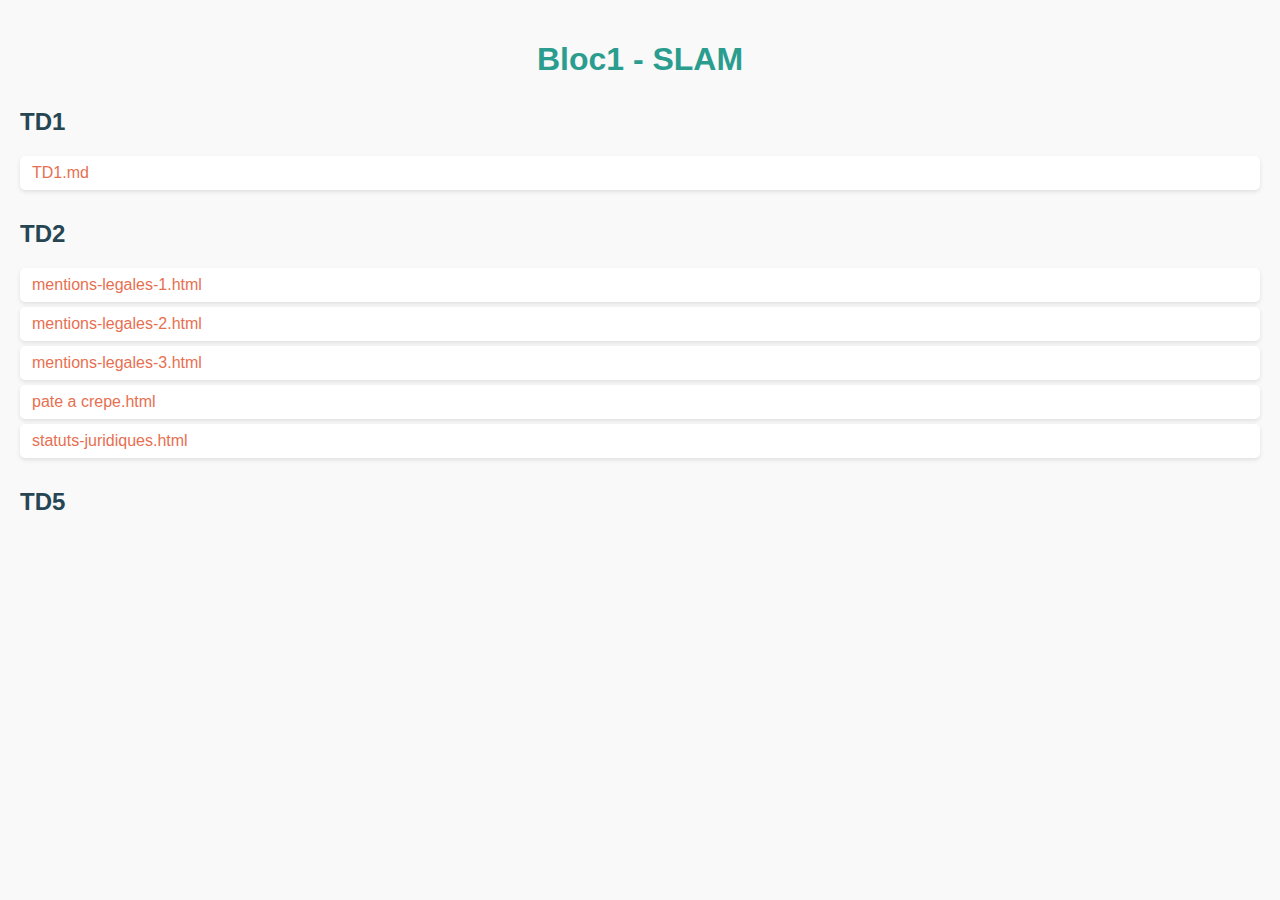
<file: docs/index.html>
<!DOCTYPE html>
<html lang="fr">
<head>
    <meta charset="UTF-8">
    <meta name="viewport" content="width=device-width, initial-scale=1.0">
    <link rel="stylesheet" type="text/css" href="assets/css/main.css">
    <title>Page Accueil - Bloc1 SLAM</title>
</head>
<body>

<h1>Bloc1 - SLAM</h1>

<h2>TD1</h2>
<a href="../TD1.md/">TD1.md</a>

<h2>TD2</h2>
<a href="pages/td2/mentions-legales-1.html">mentions-legales-1.html</a>
<a href="pages/td2/mentions-legales-2.html">mentions-legales-2.html</a>
<a href="pages/td2/mentions-legales-3.html">mentions-legales-3.html</a>
<a href="pages/td2/pate a crepe.html">pate a crepe.html</a>
<a href="pages/td2/statuts-juridiques.html">statuts-juridiques.html</a>

<h2>TD5</h2>


</body>
</html>
</file>
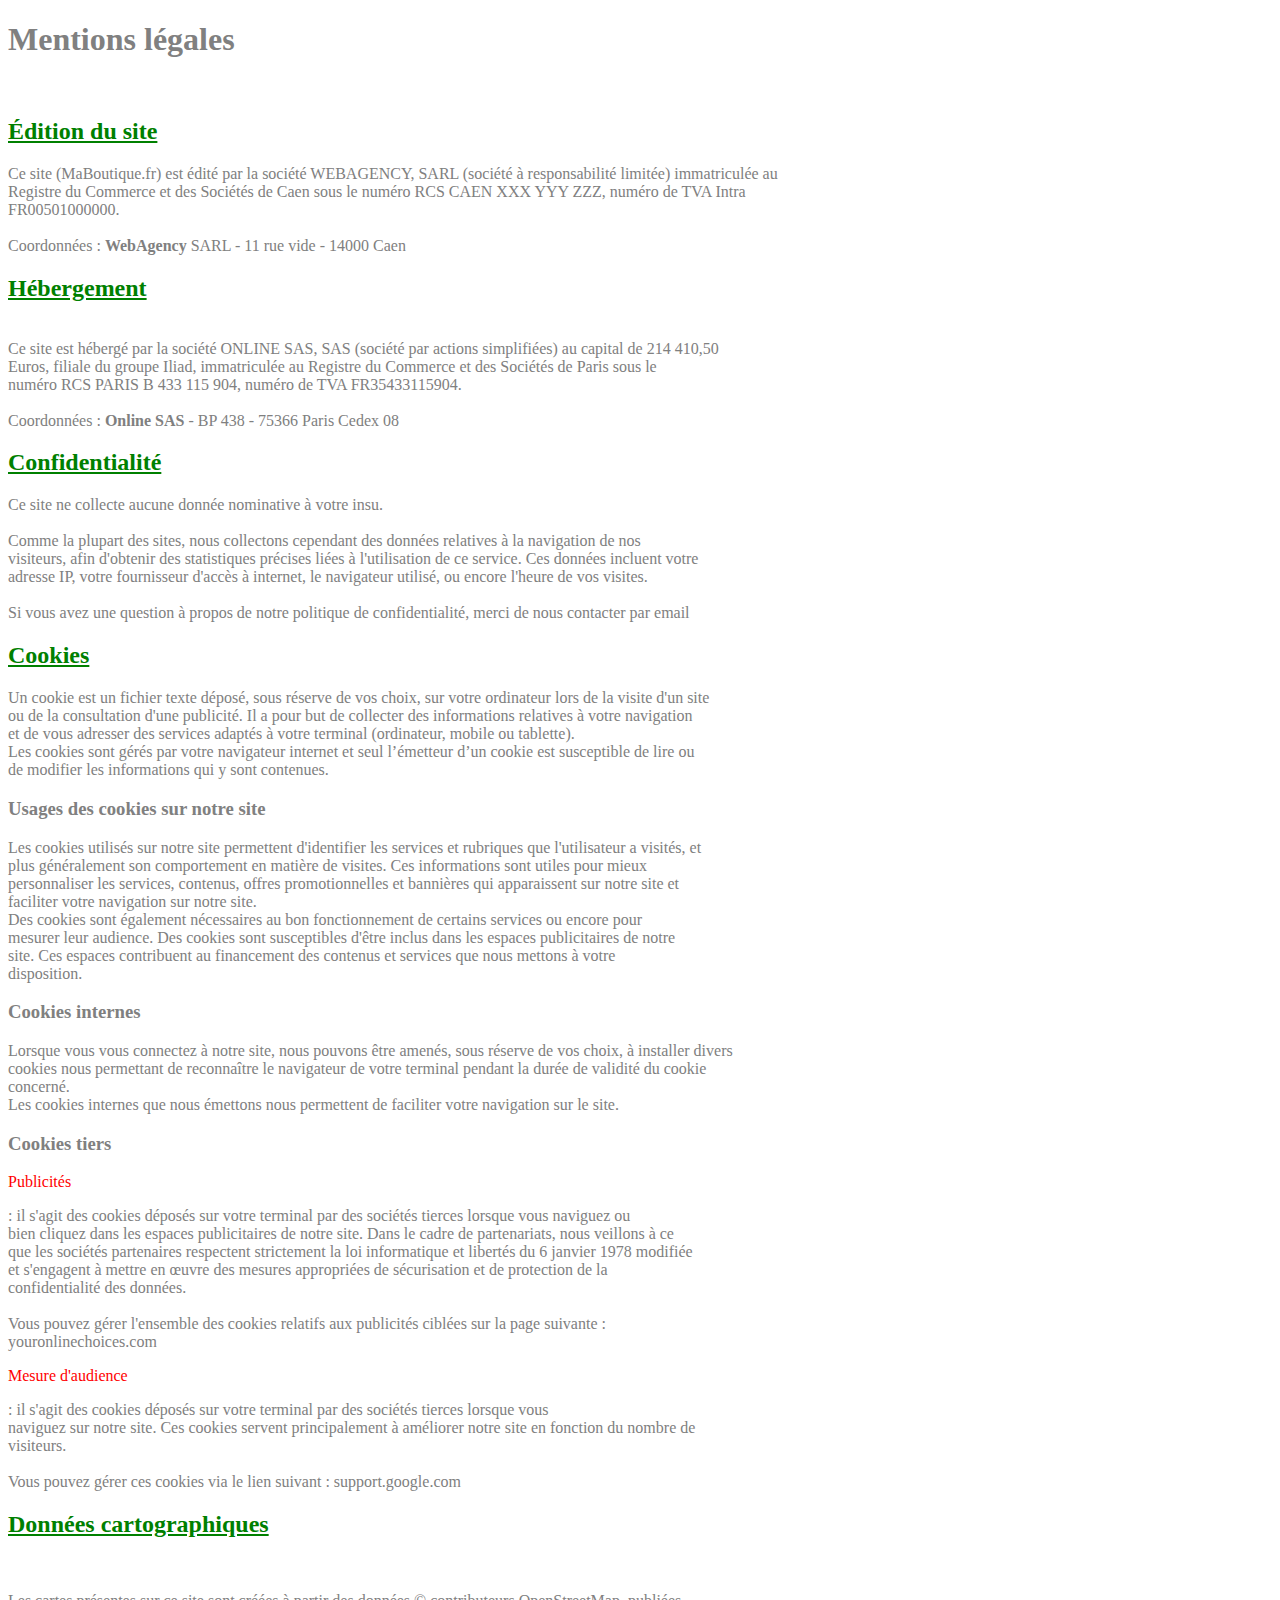
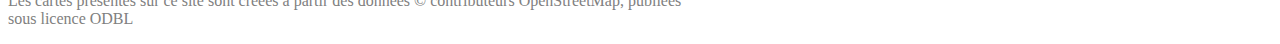
<file: TD2.html>
<!DOCTYPE html>
<html lang="fr">
<head>
	<meta charset="utf-8">
	<link href="test.css"/>
	<title> Mentions légales</title>
<style>
h2 {
	color: green;
	}

p  {
	font-family: calibri;
	color: gray;
	}
	
	h1  {
	font-family: calibri;
	color: gray;
	}
	
	h3  {
	font-family: calibri;
	color: gray;
	}
	
.oui {
	font-family: calibri;
	color: red;
	}
  
</style>
</head>
<body>

<h1>Mentions légales</h1>

<br>

<h2 class="h2"><u>Édition du site</u></h2>
<p>Ce site (MaBoutique.fr) est édité par la société WEBAGENCY, SARL (société à responsabilité limitée) immatriculée au<br>

Registre du Commerce et des Sociétés de Caen sous le numéro RCS CAEN XXX YYY ZZZ, numéro de TVA Intra<br>

FR00501000000.<br>

<br>

Coordonnées : <strong>WebAgency</strong> SARL - 11 rue vide - 14000 Caen<br></p>

<h2><u>Hébergement</u></h2>

<p><br>Ce site est hébergé par la société ONLINE SAS, SAS (société par actions simplifiées) au capital de 214 410,50<br>

Euros, filiale du groupe Iliad, immatriculée au Registre du Commerce et des Sociétés de Paris sous le<br>

numéro RCS PARIS B 433 115 904, numéro de TVA FR35433115904.<br>

<br>

Coordonnées : <strong>Online SAS</strong> - BP 438 - 75366 Paris Cedex 08<br></p>

<h2><u>Confidentialité</u></h2>

<p>Ce site ne collecte aucune donnée nominative à votre insu.<br>

<br>

Comme la plupart des sites, nous collectons cependant des données relatives à la navigation de nos<br>

visiteurs, afin d'obtenir des statistiques précises liées à l'utilisation de ce service. Ces données incluent votre<br>

adresse IP, votre fournisseur d'accès à internet, le navigateur utilisé, ou encore l'heure de vos visites.<br>

<br>

Si vous avez une question à propos de notre politique de confidentialité, merci de nous contacter par email<br></p>

<h2><u>Cookies</u></h2>

<p>Un cookie est un fichier texte déposé, sous réserve de vos choix, sur votre ordinateur lors de la visite d'un site<br>

ou de la consultation d'une publicité. Il a pour but de collecter des informations relatives à votre navigation<br>

et de vous adresser des services adaptés à votre terminal (ordinateur, mobile ou tablette).<br>

Les cookies sont gérés par votre navigateur internet et seul l’émetteur d’un cookie est susceptible de lire ou<br>

de modifier les informations qui y sont contenues.<br></p>

<h3><strong>Usages des cookies sur notre site</strong></h3>

<p>Les cookies utilisés sur notre site permettent d'identifier les services et rubriques que l'utilisateur a visités, et<br>

plus généralement son comportement en matière de visites. Ces informations sont utiles pour mieux<br>

personnaliser les services, contenus, offres promotionnelles et bannières qui apparaissent sur notre site et<br>

faciliter votre navigation sur notre site.<br>

Des cookies sont également nécessaires au bon fonctionnement de certains services ou encore pour<br>

mesurer leur audience. Des cookies sont susceptibles d'être inclus dans les espaces publicitaires de notre<br>

site. Ces espaces contribuent au financement des contenus et services que nous mettons à votre<br>

disposition.<br></p>

<h3><strong>Cookies internes</strong></h3>

<p>Lorsque vous vous connectez à notre site, nous pouvons être amenés, sous réserve de vos choix, à installer divers<br>

cookies nous permettant de reconnaître le navigateur de votre terminal pendant la durée de validité du cookie<br>

concerné.<br>

Les cookies internes que nous émettons nous permettent de faciliter votre navigation sur le site.<br></p>

<h3><strong>Cookies tiers</strong></h3>

<p><p class="oui"> Publicités</p><p> : il s'agit des cookies déposés sur votre terminal par des sociétés tierces lorsque vous naviguez ou<br>

bien cliquez dans les espaces publicitaires de notre site. Dans le cadre de partenariats, nous veillons à ce<br>

que les sociétés partenaires respectent strictement la loi informatique et libertés du 6 janvier 1978 modifiée<br>

et s'engagent à mettre en œuvre des mesures appropriées de sécurisation et de protection de la<br>

confidentialité des données.<br>

<br>

Vous pouvez gérer l'ensemble des cookies relatifs aux publicités ciblées sur la page suivante :<br>

youronlinechoices.com<br>

<p class="oui"> Mesure d'audience</p> <p>: il s'agit des cookies déposés sur votre terminal par des sociétés tierces lorsque vous<br>

naviguez sur notre site. Ces cookies servent principalement à améliorer notre site en fonction du nombre de<br>

visiteurs.<br>

<br>

Vous pouvez gérer ces cookies via le lien suivant : support.google.com<br></p>

<h2><u>Données cartographiques</u></h2>

<br>

<p>Les cartes présentes sur ce site sont créées à partir des données © contributeurs OpenStreetMap, publiées<br>

sous licence ODBL<br></p>
	
</body>
</html>
</file>
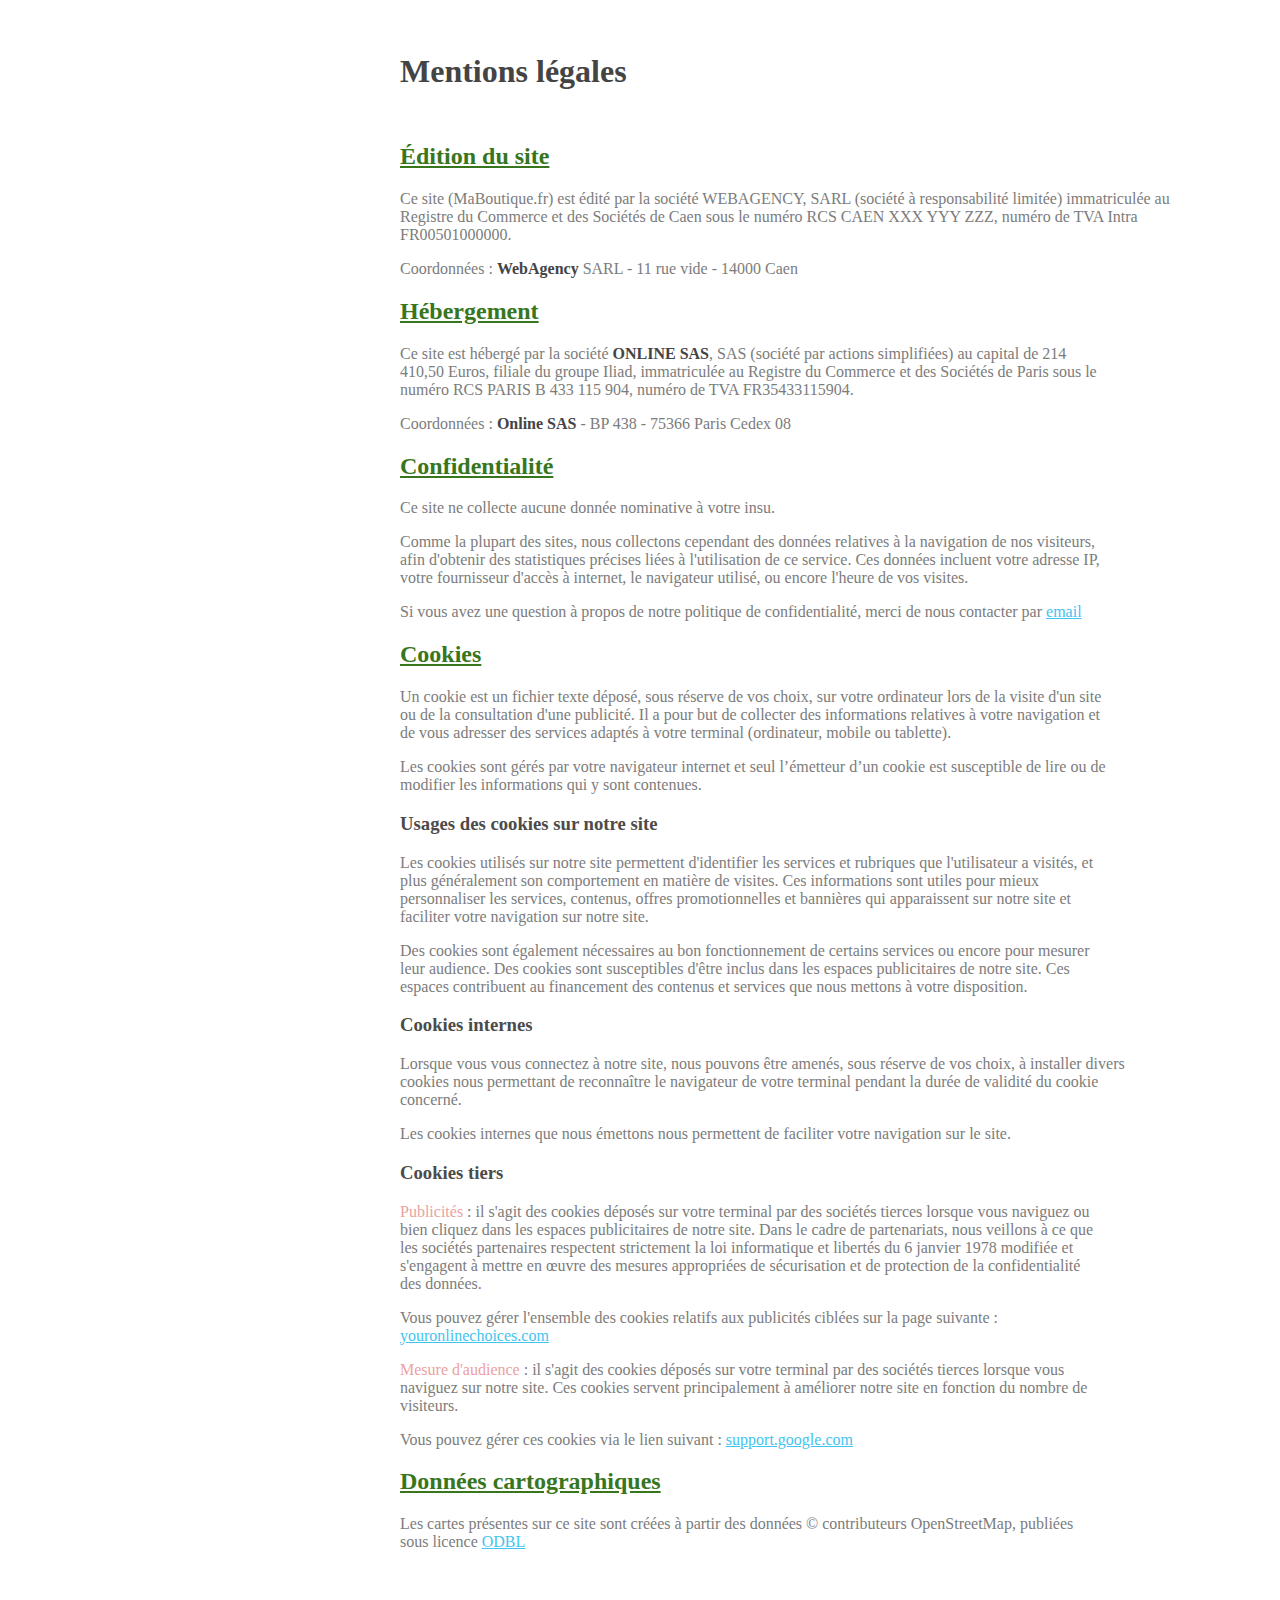
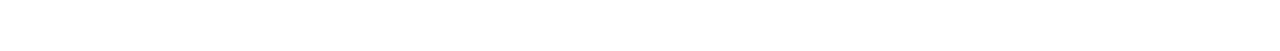
<file: docs/pages/td2/mentions-legales-1.html>
<!DOCTYPE html>
<html>
<head>
	<meta charset="utf-8">
	<meta name="viewport" content="width=device-width, initial-scale=1">
	<link rel="stylesheet" type="text/css" href="../../assets/css/td2/mentions-legales.css">
	<title>Mentions légales</title>
</head>
<body>

<h1>Mentions légales</h1>

<div>

<h2>Édition du site</h2>

<p class="Édition_du_site">Ce site (MaBoutique.fr) est édité par la société WEBAGENCY, SARL (société à responsabilité limitée) immatriculée au 
Registre du Commerce et des Sociétés de Caen sous le numéro RCS CAEN XXX YYY ZZZ, numéro de TVA Intra
FR00501000000.</p>

<p>Coordonnées : <span class="WEBAGENCY">WebAgency</span> SARL - 11 rue vide - 14000 Caen</p>

</div>

<div>

<h2>Hébergement</h2>

<p class="Hébergement">Ce site est hébergé par la société <span class="ONLINE_SAS">ONLINE SAS</span>, SAS (société par actions simplifiées) au capital de 214 410,50
Euros, filiale du groupe Iliad, immatriculée au Registre du Commerce et des Sociétés de Paris sous le
numéro RCS PARIS B 433 115 904, numéro de TVA FR35433115904.</p>

<p>Coordonnées : <span class="ONLINE_SAS">Online SAS</span> - BP 438 - 75366 Paris Cedex 08</p>

</div>

<div>

<h2>Confidentialité</h2>

<p>Ce site ne collecte aucune donnée nominative à votre insu.</p>

<p class="Confidentialité">Comme la plupart des sites, nous collectons cependant des données relatives à la navigation de nos
visiteurs, afin d'obtenir des statistiques précises liées à l'utilisation de ce service. Ces données incluent votre
adresse IP, votre fournisseur d'accès à internet, le navigateur utilisé, ou encore l'heure de vos visites.</p>

<p>Si vous avez une question à propos de notre politique de confidentialité, merci de nous contacter par <a href="https://boutiquecigarette.fr/contact">email</a></p>

</div>

<div>

<h2>Cookies</h2>

<p class="Cookies">Un cookie est un fichier texte déposé, sous réserve de vos choix, sur votre ordinateur lors de la visite d'un site
ou de la consultation d'une publicité. Il a pour but de collecter des informations relatives à votre navigation
et de vous adresser des services adaptés à votre terminal (ordinateur, mobile ou tablette).</p>

<p class="Cookies">Les cookies sont gérés par votre navigateur internet et seul l’émetteur d’un cookie est susceptible de lire ou
de modifier les informations qui y sont contenues.</p>

</div>

<div>

<h3>Usages des cookies sur notre site</h3>

<p class="Cookies">Les cookies utilisés sur notre site permettent d'identifier les services et rubriques que l'utilisateur a visités, et
plus généralement son comportement en matière de visites. Ces informations sont utiles pour mieux
personnaliser les services, contenus, offres promotionnelles et bannières qui apparaissent sur notre site et
faciliter votre navigation sur notre site.</p>

<p class="Cookies2">Des cookies sont également nécessaires au bon fonctionnement de certains services ou encore pour
mesurer leur audience. Des cookies sont susceptibles d'être inclus dans les espaces publicitaires de notre
site. Ces espaces contribuent au financement des contenus et services que nous mettons à votre
disposition.</p>

<h3>Cookies internes</h3>

<p class="Cookies1">Lorsque vous vous connectez à notre site, nous pouvons être amenés, sous réserve de vos choix, à installer divers
cookies nous permettant de reconnaître le navigateur de votre terminal pendant la durée de validité du cookie
concerné.</p>

<p>Les cookies internes que nous émettons nous permettent de faciliter votre navigation sur le site.</p>

<h3>Cookies tiers</h3>

<p class="Cookies2"><span class="rouge">Publicités</span> : il s'agit des cookies déposés sur votre terminal par des sociétés tierces lorsque vous naviguez ou
bien cliquez dans les espaces publicitaires de notre site. Dans le cadre de partenariats, nous veillons à ce
que les sociétés partenaires respectent strictement la loi informatique et libertés du 6 janvier 1978 modifiée
et s'engagent à mettre en œuvre des mesures appropriées de sécurisation et de protection de la
confidentialité des données.</p>

<p class="Cookies">Vous pouvez gérer l'ensemble des cookies relatifs aux publicités ciblées sur la page suivante :
<a href="https://www.youronlinechoices.com/fr/controler-ses-cookies/">youronlinechoices.com</a></p>

<p class="Cookies"><span class="rouge">Mesure d'audience</span> : il s'agit des cookies déposés sur votre terminal par des sociétés tierces lorsque vous
naviguez sur notre site. Ces cookies servent principalement à améliorer notre site en fonction du nombre de
visiteurs.</p>

<p>Vous pouvez gérer ces cookies via le lien suivant : <a href="https://support.google.com/analytics/answer/181881?hl=fr">support.google.com</a></p>

</div>

<div>
	
<h2>Données cartographiques</h2>

<p class="Données_cartographiques">Les cartes présentes sur ce site sont créées à partir des données © contributeurs OpenStreetMap, publiées
sous licence <a href="https://opendatacommons.org/licenses/odbl/1-0/">ODBL</a></p>

</div>


</body>
</html>
</file>
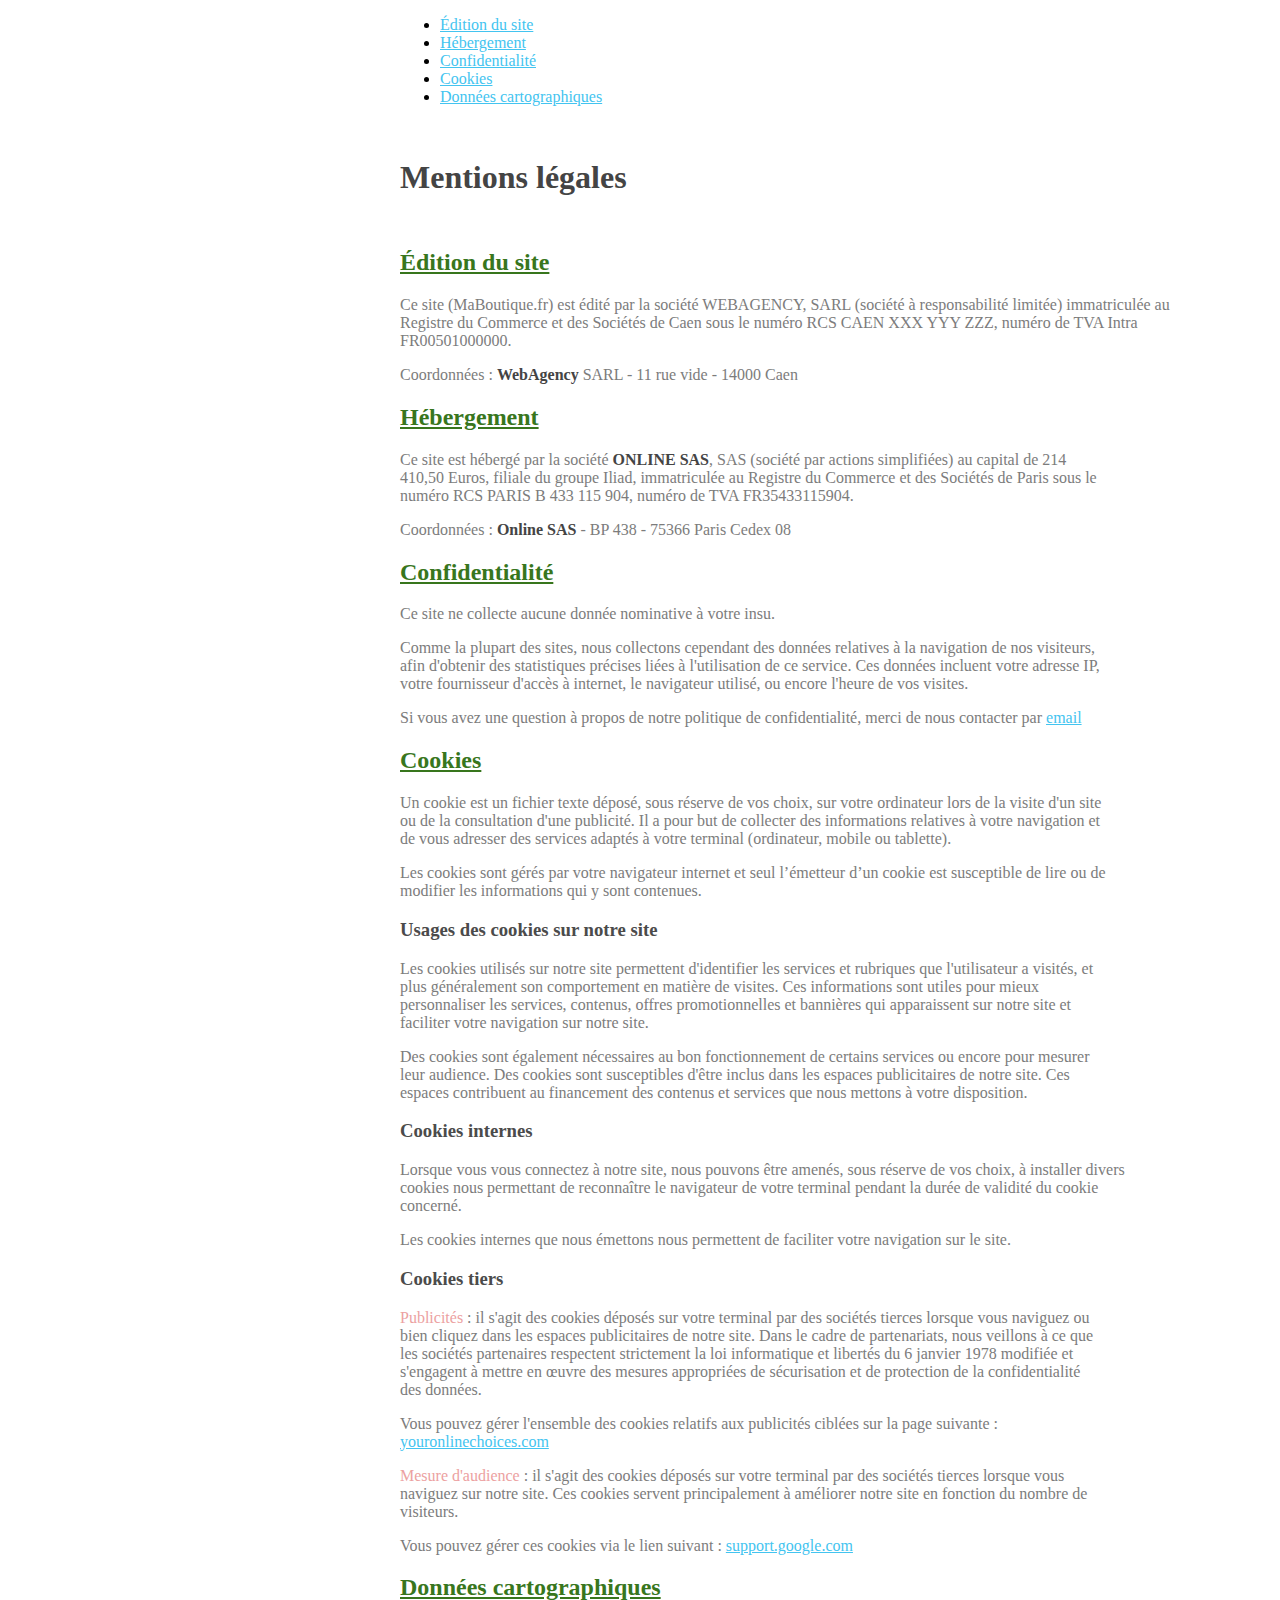
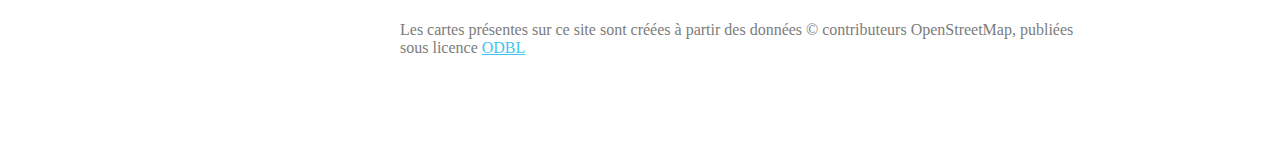
<file: docs/pages/td2/mentions-legales-2.html>
<!DOCTYPE html>
<html>
<head>
	<meta charset="utf-8">
	<meta name="viewport" content="width=device-width, initial-scale=1">
	<link rel="stylesheet" type="text/css" href="../../assets/css/td2/mentions-legales.css">
	<title>Mentions légales</title>
</head>
<body>


<ul>
  <li><a href="#titre1">Édition du site</a></li> 
  <li><a href="#tirer2">Hébergement</a></li> 
  <li><a href="#titre3">Confidentialité</a></li>  
  <li><a href="#titre4">Cookies</a></li>
  <li><a href="#titre5">Données cartographiques</a></li>  
</ul>


<h1>Mentions légales</h1>

<div>

<h2 id="titre1">Édition du site</h2>

<p class="Édition_du_site">Ce site (MaBoutique.fr) est édité par la société WEBAGENCY, SARL (société à responsabilité limitée) immatriculée au 
Registre du Commerce et des Sociétés de Caen sous le numéro RCS CAEN XXX YYY ZZZ, numéro de TVA Intra
FR00501000000.</p>

<p>Coordonnées : <span class="WEBAGENCY">WebAgency</span> SARL - 11 rue vide - 14000 Caen</p>

</div>

<div>

<h2 id="titre2">Hébergement</h2>

<p class="Hébergement">Ce site est hébergé par la société <span class="ONLINE_SAS">ONLINE SAS</span>, SAS (société par actions simplifiées) au capital de 214 410,50
Euros, filiale du groupe Iliad, immatriculée au Registre du Commerce et des Sociétés de Paris sous le
numéro RCS PARIS B 433 115 904, numéro de TVA FR35433115904.</p>

<p>Coordonnées : <span class="ONLINE_SAS">Online SAS</span> - BP 438 - 75366 Paris Cedex 08</p>

</div>

<div>

<h2 id="titre3">Confidentialité</h2>

<p>Ce site ne collecte aucune donnée nominative à votre insu.</p>

<p class="Confidentialité">Comme la plupart des sites, nous collectons cependant des données relatives à la navigation de nos
visiteurs, afin d'obtenir des statistiques précises liées à l'utilisation de ce service. Ces données incluent votre
adresse IP, votre fournisseur d'accès à internet, le navigateur utilisé, ou encore l'heure de vos visites.</p>

<p>Si vous avez une question à propos de notre politique de confidentialité, merci de nous contacter par <a href="https://boutiquecigarette.fr/contact">email</a></p>

</div>

<div>

<h2 id="titre4">Cookies</h2>

<p class="Cookies">Un cookie est un fichier texte déposé, sous réserve de vos choix, sur votre ordinateur lors de la visite d'un site
ou de la consultation d'une publicité. Il a pour but de collecter des informations relatives à votre navigation
et de vous adresser des services adaptés à votre terminal (ordinateur, mobile ou tablette).</p>

<p class="Cookies">Les cookies sont gérés par votre navigateur internet et seul l’émetteur d’un cookie est susceptible de lire ou
de modifier les informations qui y sont contenues.</p>

</div>

<div>

<h3>Usages des cookies sur notre site</h3>

<p class="Cookies">Les cookies utilisés sur notre site permettent d'identifier les services et rubriques que l'utilisateur a visités, et
plus généralement son comportement en matière de visites. Ces informations sont utiles pour mieux
personnaliser les services, contenus, offres promotionnelles et bannières qui apparaissent sur notre site et
faciliter votre navigation sur notre site.</p>

<p class="Cookies2">Des cookies sont également nécessaires au bon fonctionnement de certains services ou encore pour
mesurer leur audience. Des cookies sont susceptibles d'être inclus dans les espaces publicitaires de notre
site. Ces espaces contribuent au financement des contenus et services que nous mettons à votre
disposition.</p>

<h3>Cookies internes</h3>

<p class="Cookies1">Lorsque vous vous connectez à notre site, nous pouvons être amenés, sous réserve de vos choix, à installer divers
cookies nous permettant de reconnaître le navigateur de votre terminal pendant la durée de validité du cookie
concerné.</p>

<p>Les cookies internes que nous émettons nous permettent de faciliter votre navigation sur le site.</p>

<h3>Cookies tiers</h3>

<p class="Cookies2"><span class="rouge">Publicités</span> : il s'agit des cookies déposés sur votre terminal par des sociétés tierces lorsque vous naviguez ou
bien cliquez dans les espaces publicitaires de notre site. Dans le cadre de partenariats, nous veillons à ce
que les sociétés partenaires respectent strictement la loi informatique et libertés du 6 janvier 1978 modifiée
et s'engagent à mettre en œuvre des mesures appropriées de sécurisation et de protection de la
confidentialité des données.</p>

<p class="Cookies">Vous pouvez gérer l'ensemble des cookies relatifs aux publicités ciblées sur la page suivante :
<a href="https://www.youronlinechoices.com/fr/controler-ses-cookies/">youronlinechoices.com</a></p>

<p class="Cookies"><span class="rouge">Mesure d'audience</span> : il s'agit des cookies déposés sur votre terminal par des sociétés tierces lorsque vous
naviguez sur notre site. Ces cookies servent principalement à améliorer notre site en fonction du nombre de
visiteurs.</p>

<p>Vous pouvez gérer ces cookies via le lien suivant : <a href="https://support.google.com/analytics/answer/181881?hl=fr">support.google.com</a></p>

</div>

<div>
	
<h2 id="titre5">Données cartographiques</h2>

<p class="Données_cartographiques">Les cartes présentes sur ce site sont créées à partir des données © contributeurs OpenStreetMap, publiées
sous licence <a href="https://opendatacommons.org/licenses/odbl/1-0/">ODBL</a></p>

</div>


</body>
</html>
</file>
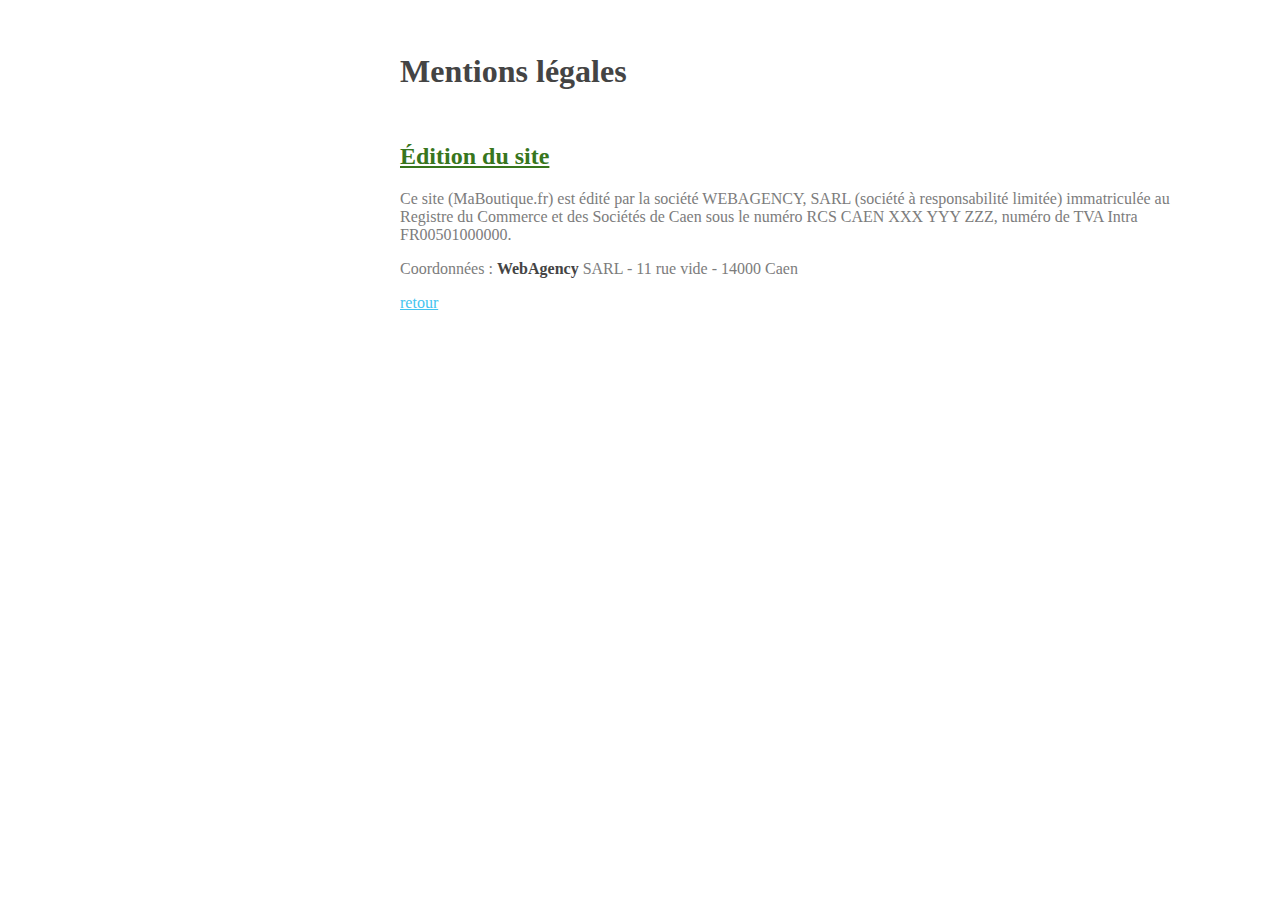
<file: docs/pages/td2/mentions-legales-3-1.html>
<!DOCTYPE html>
<html>
<head>
	<meta charset="utf-8">
	<meta name="viewport" content="width=device-width, initial-scale=1">
	<link rel="stylesheet" type="text/css" href="../../assets/css/td2/mentions-legales.css">
	<title>Mentions légales</title>
</head>
<body>

<h1>Mentions légales</h1>

<h2 id="titre1">Édition du site</h2>

<p class="Édition_du_site">Ce site (MaBoutique.fr) est édité par la société WEBAGENCY, SARL (société à responsabilité limitée) immatriculée au 
Registre du Commerce et des Sociétés de Caen sous le numéro RCS CAEN XXX YYY ZZZ, numéro de TVA Intra
FR00501000000.</p>

<p>Coordonnées : <span class="WEBAGENCY">WebAgency</span> SARL - 11 rue vide - 14000 Caen</p>

<a href="mentions-legales-3.html">retour</a>

</body>
</html>
</file>
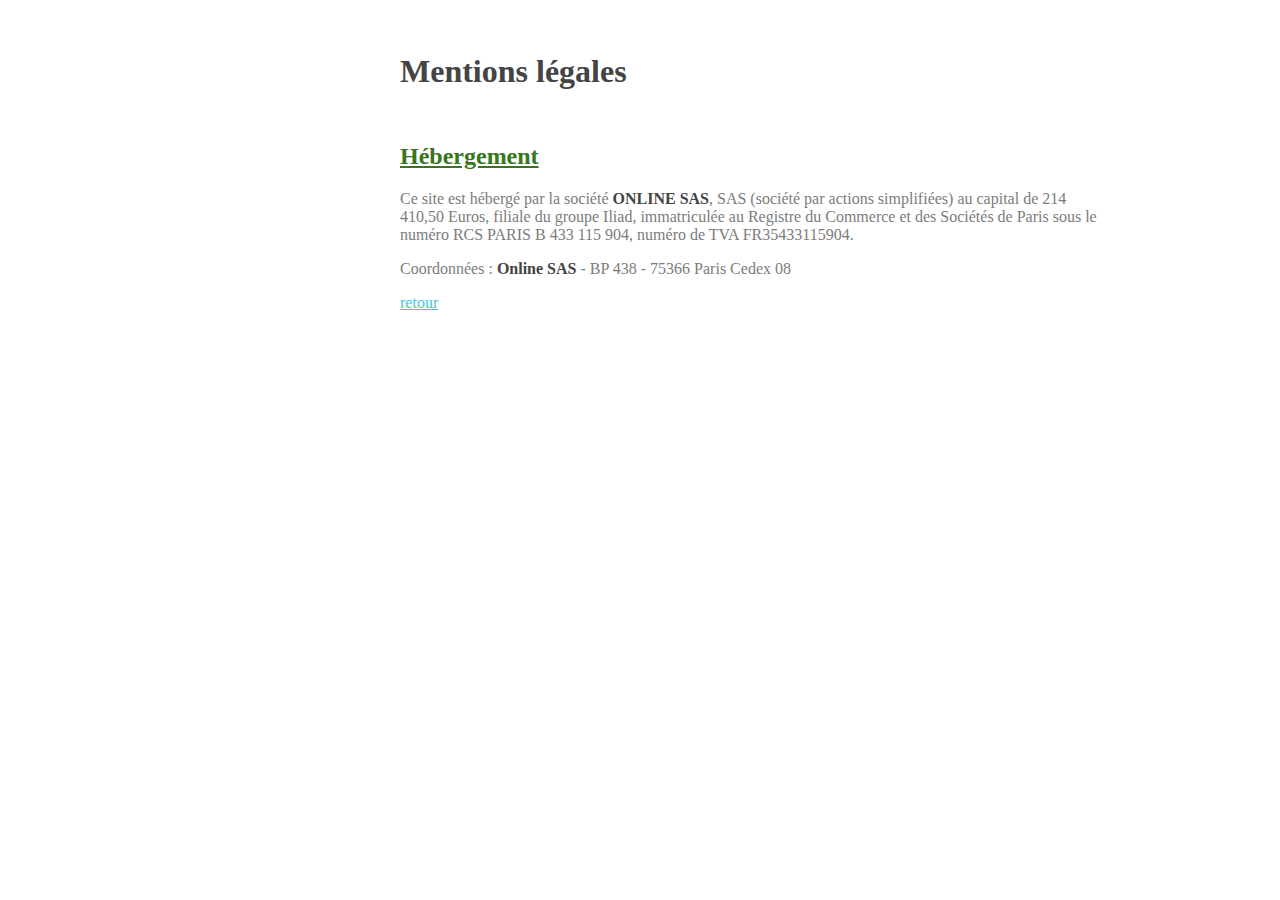
<file: docs/pages/td2/mentions-legales-3-2.html>
<!DOCTYPE html>
<html>
<head>
	<meta charset="utf-8">
	<meta name="viewport" content="width=device-width, initial-scale=1">
	<link rel="stylesheet" type="text/css" href="../../assets/css/td2/mentions-legales.css">
	<title>Mentions légales</title>
</head>
<body>

<h1>Mentions légales</h1>

<h2 id="titre2">Hébergement</h2>

<p class="Hébergement">Ce site est hébergé par la société <span class="ONLINE_SAS">ONLINE SAS</span>, SAS (société par actions simplifiées) au capital de 214 410,50
Euros, filiale du groupe Iliad, immatriculée au Registre du Commerce et des Sociétés de Paris sous le
numéro RCS PARIS B 433 115 904, numéro de TVA FR35433115904.</p>

<p>Coordonnées : <span class="ONLINE_SAS">Online SAS</span> - BP 438 - 75366 Paris Cedex 08</p>

<a href="mentions-legales-3.html">retour</a>

</body>
</html>
</file>
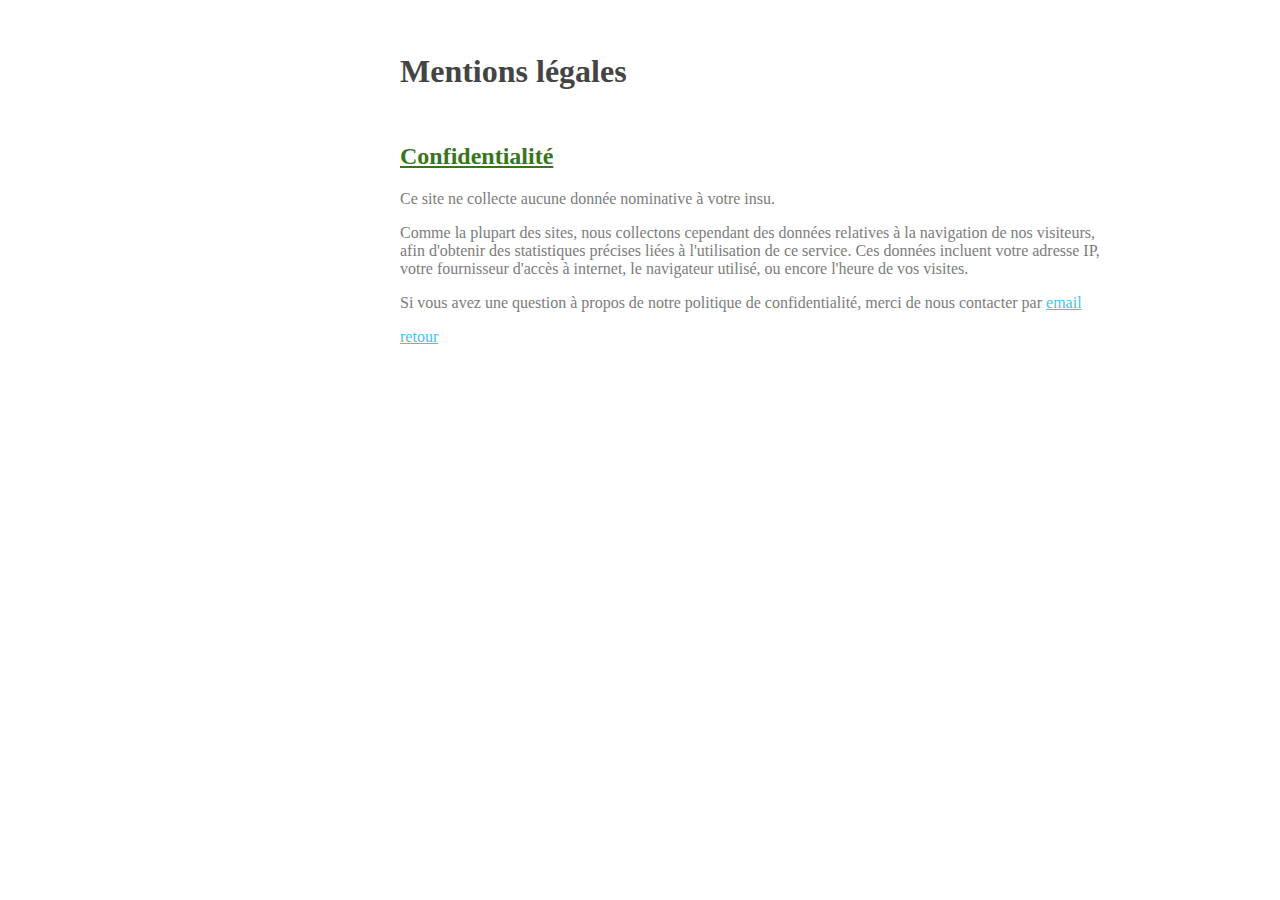
<file: docs/pages/td2/mentions-legales-3-3.html>
<!DOCTYPE html>
<html>
<head>
	<meta charset="utf-8">
	<meta name="viewport" content="width=device-width, initial-scale=1">
	<link rel="stylesheet" type="text/css" href="../../assets/css/td2/mentions-legales.css">
	<title>Mentions légales</title>
</head>
<body>

<h1>Mentions légales</h1>

<h2 id="titre3">Confidentialité</h2>

<p>Ce site ne collecte aucune donnée nominative à votre insu.</p>

<p class="Confidentialité">Comme la plupart des sites, nous collectons cependant des données relatives à la navigation de nos
visiteurs, afin d'obtenir des statistiques précises liées à l'utilisation de ce service. Ces données incluent votre
adresse IP, votre fournisseur d'accès à internet, le navigateur utilisé, ou encore l'heure de vos visites.</p>

<p>Si vous avez une question à propos de notre politique de confidentialité, merci de nous contacter par <a href="https://boutiquecigarette.fr/contact">email</a></p>

<a href="mentions-legales-3.html">retour</a>

</body>
</html>
</file>
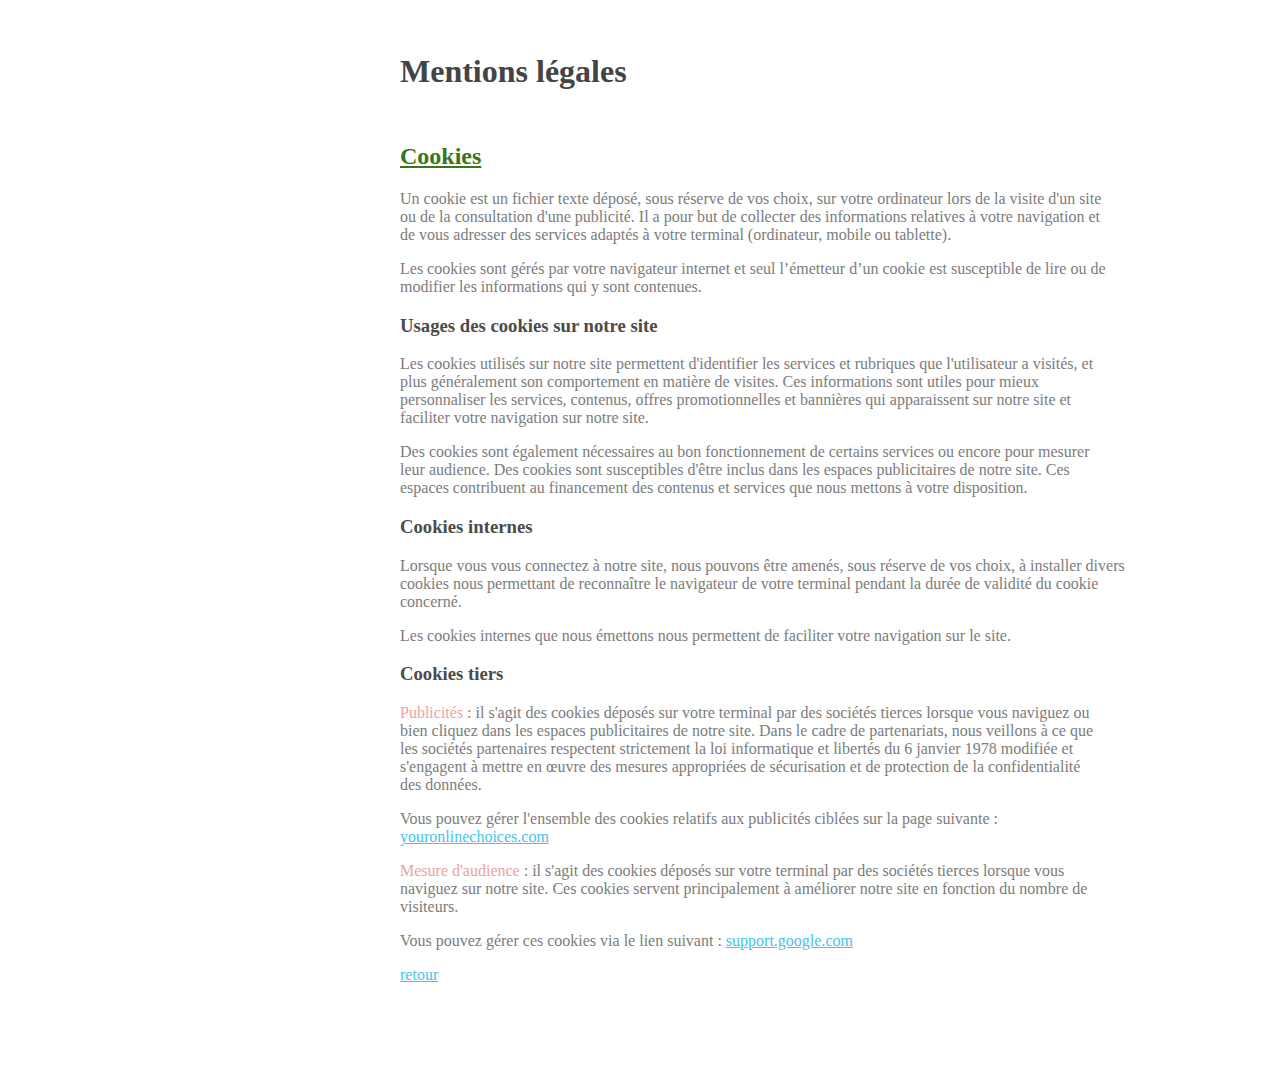
<file: docs/pages/td2/mentions-legales-3-4.html>
<!DOCTYPE html>
<html>
<head>
	<meta charset="utf-8">
	<meta name="viewport" content="width=device-width, initial-scale=1">
	<link rel="stylesheet" type="text/css" href="../../assets/css/td2/mentions-legales.css">
	<title>Mentions légales</title>
</head>
<body>

<h1>Mentions légales</h1>

<h2 id="titre4">Cookies</h2>

<p class="Cookies">Un cookie est un fichier texte déposé, sous réserve de vos choix, sur votre ordinateur lors de la visite d'un site
ou de la consultation d'une publicité. Il a pour but de collecter des informations relatives à votre navigation
et de vous adresser des services adaptés à votre terminal (ordinateur, mobile ou tablette).</p>

<p class="Cookies">Les cookies sont gérés par votre navigateur internet et seul l’émetteur d’un cookie est susceptible de lire ou
de modifier les informations qui y sont contenues.</p>

</div>

<div>

<h3>Usages des cookies sur notre site</h3>

<p class="Cookies">Les cookies utilisés sur notre site permettent d'identifier les services et rubriques que l'utilisateur a visités, et
plus généralement son comportement en matière de visites. Ces informations sont utiles pour mieux
personnaliser les services, contenus, offres promotionnelles et bannières qui apparaissent sur notre site et
faciliter votre navigation sur notre site.</p>

<p class="Cookies2">Des cookies sont également nécessaires au bon fonctionnement de certains services ou encore pour
mesurer leur audience. Des cookies sont susceptibles d'être inclus dans les espaces publicitaires de notre
site. Ces espaces contribuent au financement des contenus et services que nous mettons à votre
disposition.</p>

<h3>Cookies internes</h3>

<p class="Cookies1">Lorsque vous vous connectez à notre site, nous pouvons être amenés, sous réserve de vos choix, à installer divers
cookies nous permettant de reconnaître le navigateur de votre terminal pendant la durée de validité du cookie
concerné.</p>

<p>Les cookies internes que nous émettons nous permettent de faciliter votre navigation sur le site.</p>

<h3>Cookies tiers</h3>

<p class="Cookies2"><span class="rouge">Publicités</span> : il s'agit des cookies déposés sur votre terminal par des sociétés tierces lorsque vous naviguez ou
bien cliquez dans les espaces publicitaires de notre site. Dans le cadre de partenariats, nous veillons à ce
que les sociétés partenaires respectent strictement la loi informatique et libertés du 6 janvier 1978 modifiée
et s'engagent à mettre en œuvre des mesures appropriées de sécurisation et de protection de la
confidentialité des données.</p>

<p class="Cookies">Vous pouvez gérer l'ensemble des cookies relatifs aux publicités ciblées sur la page suivante :
<a href="https://www.youronlinechoices.com/fr/controler-ses-cookies/">youronlinechoices.com</a></p>

<p class="Cookies"><span class="rouge">Mesure d'audience</span> : il s'agit des cookies déposés sur votre terminal par des sociétés tierces lorsque vous
naviguez sur notre site. Ces cookies servent principalement à améliorer notre site en fonction du nombre de
visiteurs.</p>

<p>Vous pouvez gérer ces cookies via le lien suivant : <a href="https://support.google.com/analytics/answer/181881?hl=fr">support.google.com</a></p>

<a href="mentions-legales-3.html">retour</a>

</body>
</html>
</file>
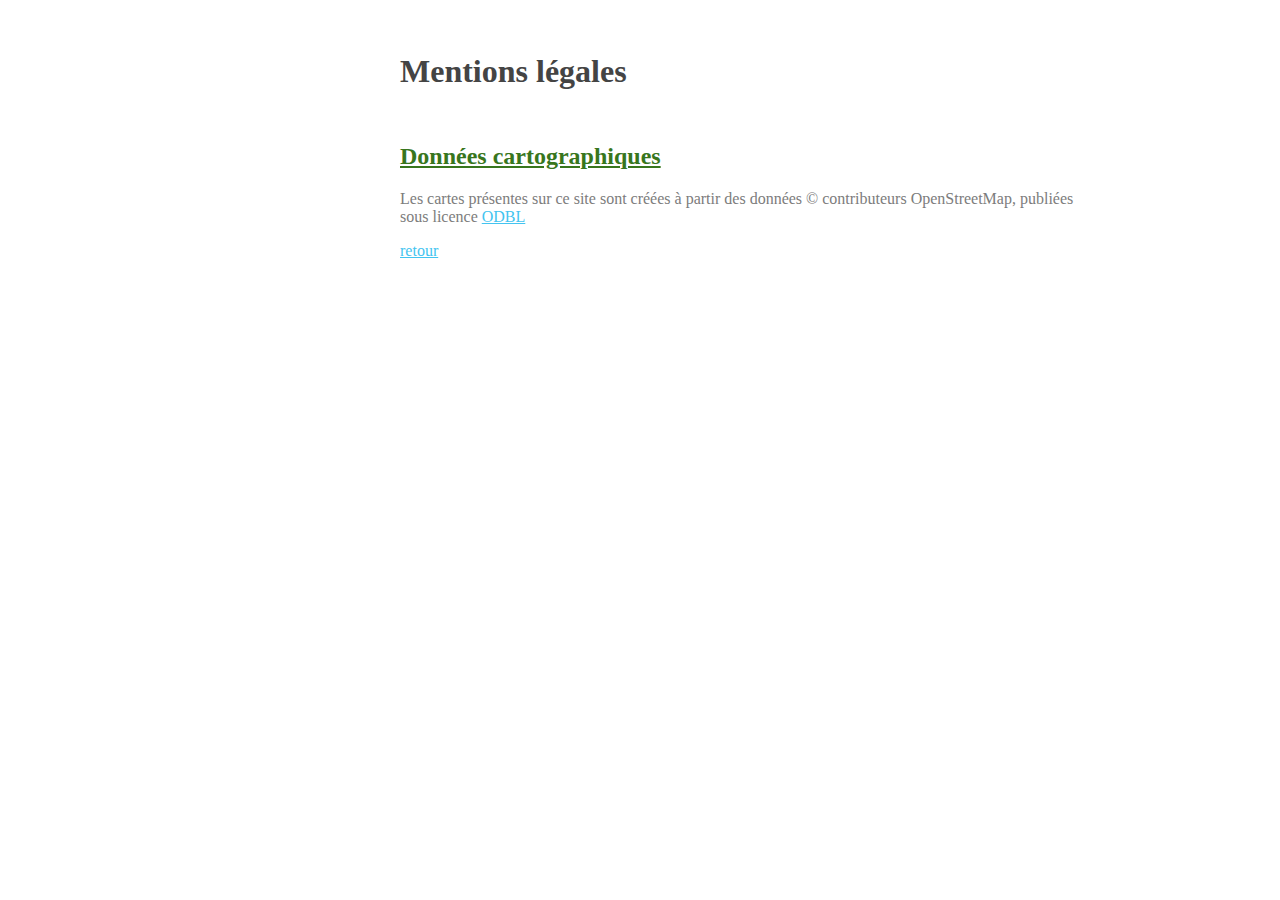
<file: docs/pages/td2/mentions-legales-3-5.html>
<!DOCTYPE html>
<html>
<head>
	<meta charset="utf-8">
	<meta name="viewport" content="width=device-width, initial-scale=1">
	<link rel="stylesheet" type="text/css" href="../../assets/css/td2/mentions-legales.css">
	<title>Mentions légales</title>
</head>
<body>

<h1>Mentions légales</h1>

<h2 id="titre5">Données cartographiques</h2>

<p class="Données_cartographiques">Les cartes présentes sur ce site sont créées à partir des données © contributeurs OpenStreetMap, publiées
sous licence <a href="https://opendatacommons.org/licenses/odbl/1-0/">ODBL</a></p>

<a href="mentions-legales-3.html">retour</a>

</body>
</html>
</file>
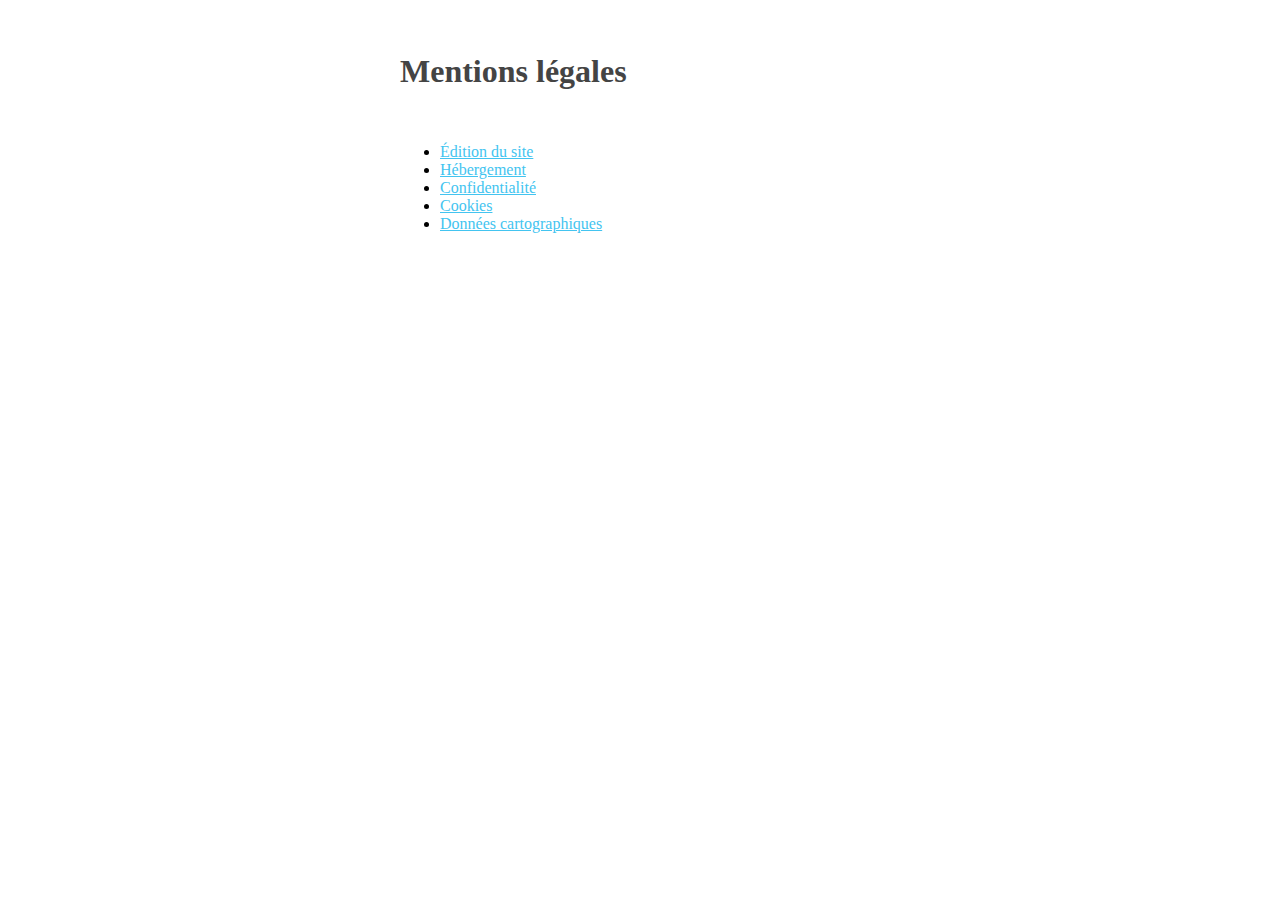
<file: docs/pages/td2/mentions-legales-3.html>
<!DOCTYPE html>
<html>
<head>
	<meta charset="utf-8">
	<meta name="viewport" content="width=device-width, initial-scale=1">
	<link rel="stylesheet" type="text/css" href="../../assets/css/td2/mentions-legales.css">
	<title>Mentions légales</title>
</head>
<body>

<h1>Mentions légales</h1>

<ul>
  <li><a href="mentions-legales-3-1.html">Édition du site</a></li> 
  <li><a href="mentions-legales-3-2.html">Hébergement</a></li> 
  <li><a href="mentions-legales-3-3.html">Confidentialité</a></li>  
  <li><a href="mentions-legales-3-4.html">Cookies</a></li>
  <li><a href="mentions-legales-3-5.html">Données cartographiques</a></li>  
</ul>

</body>
</html>
</file>
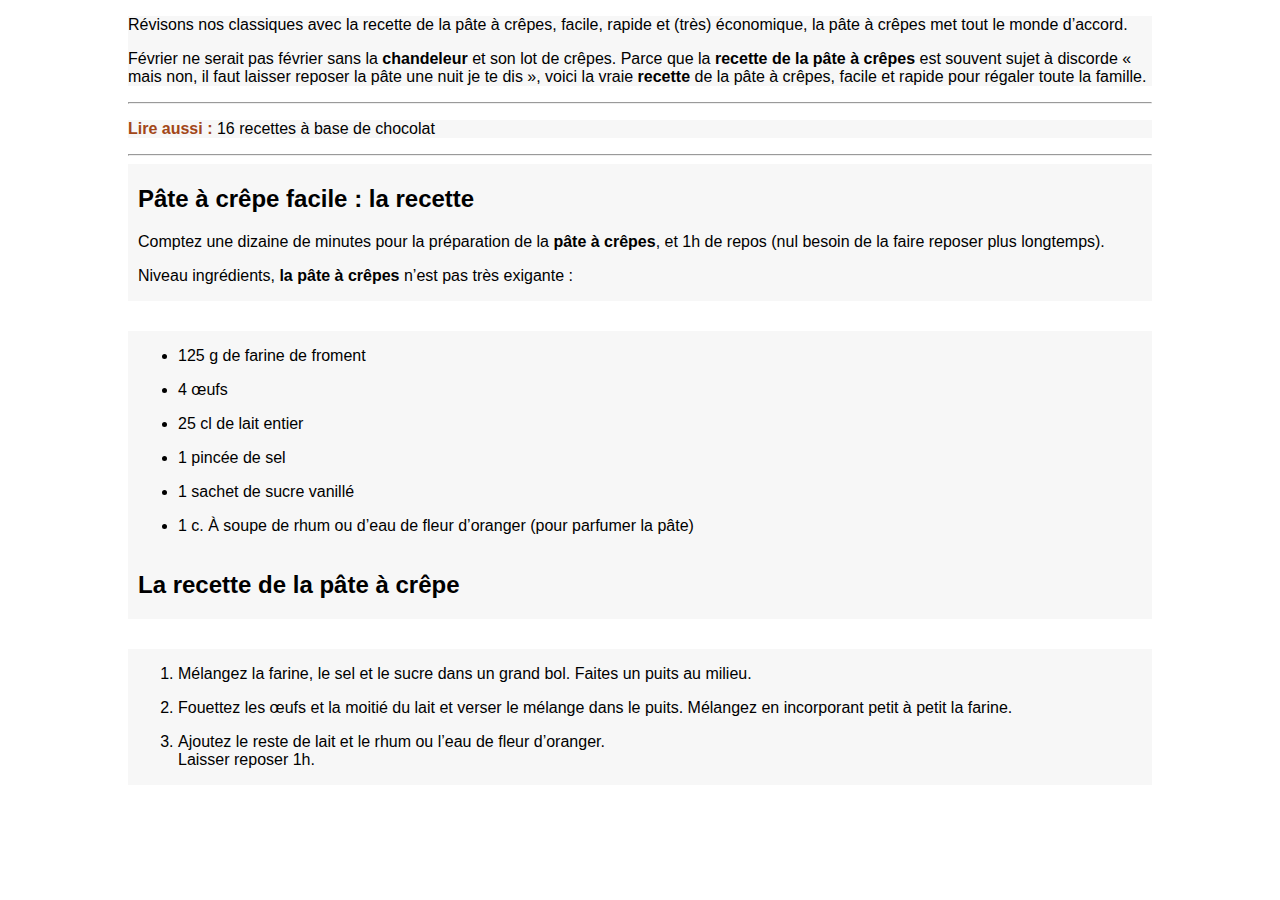
<file: docs/pages/td2/pate a crepe.html>
<!DOCTYPE html>
<html>
<head>
	<meta charset="utf-8">
	<meta name="viewport" content="width=device-width, initial-scale=1">
	<link rel="stylesheet" href="..\..\assets\css\td2\pate-a-crepe.css"/>
	<title>pâte à crépe</title>
</head>
<body>

<div class="div1">

<p>Révisons nos classiques avec la recette de la pâte à crêpes, facile, rapide et (très)
économique, la pâte à crêpes met tout le monde d’accord.</p>


<p>Février ne serait pas février sans la <strong>chandeleur</strong> et son lot de crêpes. Parce que la <strong>recette</strong>
<strong>de la pâte à crêpes</strong> est souvent sujet à discorde « mais non, il faut laisser reposer la
pâte une nuit je te dis », voici la vraie <strong>recette</strong> de la pâte à crêpes, facile et rapide pour
régaler toute la famille.</p>	

</div>



<hr>

<div class="div2"><p><span><strong>Lire aussi :</strong></span> 16 recettes à base de chocolat</p></div>

<hr>



<div class="div3"><h2>Pâte à crêpe facile : la recette</h2>


<p>Comptez une dizaine de minutes pour la préparation de la <strong>pâte à crêpes</strong>, et 1h de repos
(nul besoin de la faire reposer plus longtemps).</p>

<p>Niveau ingrédients, <strong>la pâte à crêpes</strong> n’est pas très exigante :</p>

</div>

<div class="div5">

<ul>

<li><p>125 g de farine de froment</p></li> 
<li><p>4 œufs</p></li>
<li><p>25 cl de lait entier</p></li>
<li><p>1 pincée de sel</p></li>
<li><p>1 sachet de sucre vanillé</p></li>
<li><p>1 c. À soupe de rhum ou d’eau de fleur d’oranger (pour parfumer la pâte)</p></li>

</ul>

</div>


<div class="div4">

<h2>La recette de la pâte à crêpe</h2>

</div>


<div class="div5">

<ol>

<li><p>Mélangez la farine, le sel et le sucre dans un grand bol. Faites un puits au milieu.</p>

<li><p>Fouettez les œufs et la moitié du lait et verser le mélange dans le puits.
Mélangez en incorporant petit à petit la farine.</p>

<li><p>Ajoutez le reste de lait et le rhum ou l’eau de fleur d’oranger. <br>
Laisser reposer 1h.</p>

</ol>

</div>

</body>
</html>
</file>
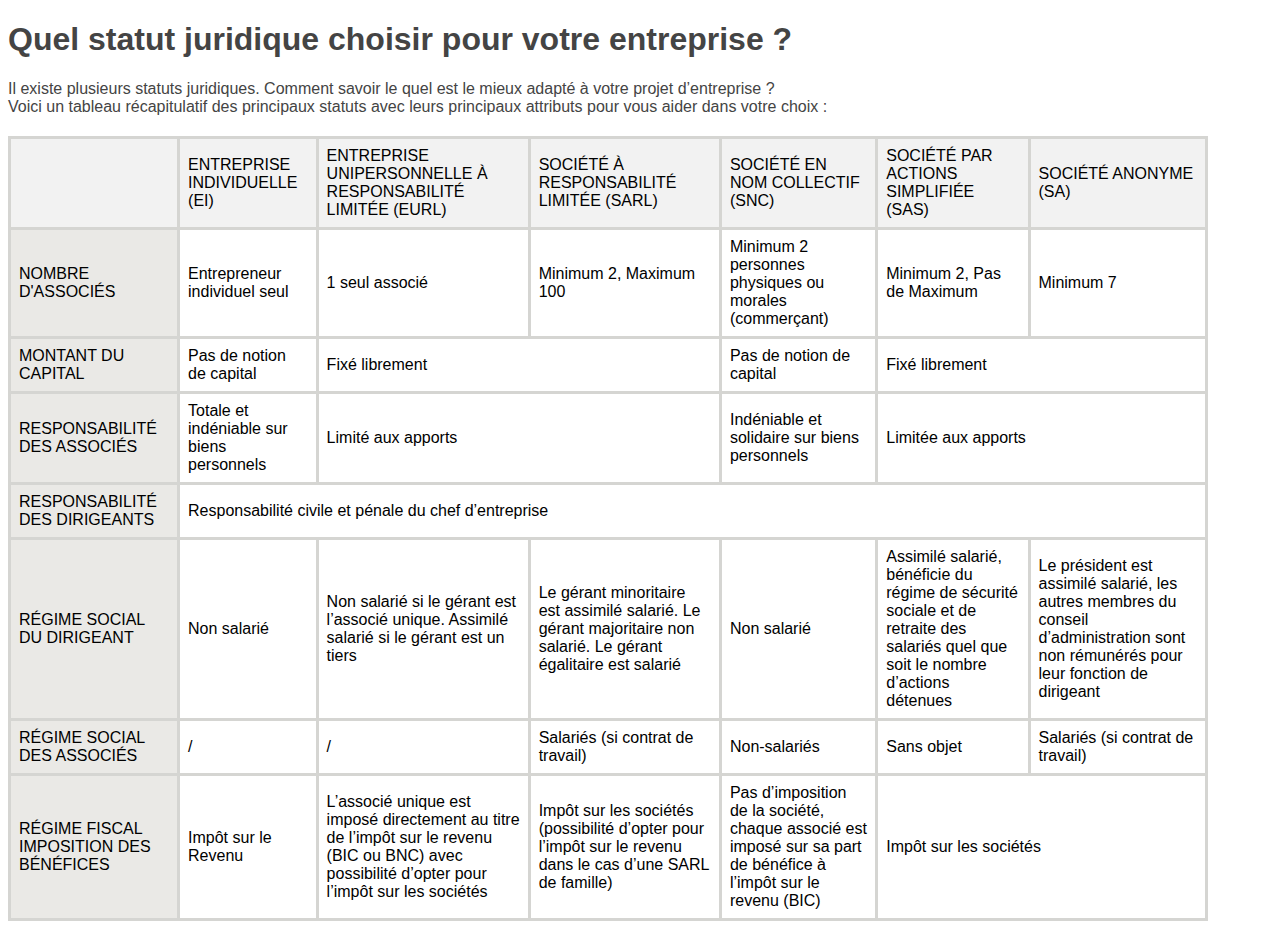
<file: docs/pages/td2/statuts-juridiques.html>
<!DOCTYPE html>
<html lang="fr">
<head>
    <meta charset="UTF-8">
    <meta name="viewport" content="width=device-width, initial-scale=1.0">
    <link rel="stylesheet" type="text/css" href="../../assets/css/td2/statuts-juridiques.css">
    <title>Tableau des types d'entreprises</title>
</head>                                                                           
<body>

    <h1>Quel statut juridique choisir pour votre entreprise ?</h1>

    <p>Il existe plusieurs statuts juridiques. Comment savoir le quel est le mieux adapté à votre projet d’entreprise ? <br>
    Voici un tableau récapitulatif des principaux statuts avec leurs principaux attributs pour vous aider dans votre choix :</p>

<table>
    <tr>
        <td class="couleur1"></td>
        <td class="couleur1">ENTREPRISE INDIVIDUELLE (EI)</td>
        <td class="couleur1">ENTREPRISE UNIPERSONNELLE À RESPONSABILITÉ LIMITÉE (EURL)</td>
        <td class="couleur1">SOCIÉTÉ À RESPONSABILITÉ LIMITÉE (SARL)</td>
        <td class="couleur1">SOCIÉTÉ EN NOM COLLECTIF (SNC)</td>
        <td class="couleur1">SOCIÉTÉ PAR ACTIONS SIMPLIFIÉE (SAS)</td>
        <td class="couleur1">SOCIÉTÉ ANONYME (SA)</td>
    </tr>
    <tr>
        <td class="couleur">NOMBRE D'ASSOCIÉS</td>
        <td>Entrepreneur individuel seul</td>
        <td>1 seul associé</td>
        <td>Minimum 2, Maximum 100</td>
        <td>Minimum 2 personnes physiques ou morales (commerçant)</td>
        <td>Minimum 2, Pas de Maximum</td>
        <td>Minimum 7</td>
    </tr>
    <tr>
        <td class="couleur">MONTANT DU CAPITAL</td>
        <td>Pas de notion de capital</td>
        <td colspan="2">Fixé librement</td>
        <td>Pas de notion de capital</td>
        <td colspan="2">Fixé librement</td>
    </tr>
    <tr>
        <td class="couleur">RESPONSABILITÉ DES ASSOCIÉS</td>
        <td>Totale et indéniable sur biens personnels</td>
        <td colspan="2">Limité aux apports</td>
        <td>Indéniable et solidaire sur biens personnels</td>
        <td colspan="2">Limitée aux apports</td>

    </tr>
    <tr>
        <td class="couleur">RESPONSABILITÉ DES DIRIGEANTS</td>
        <td class="gauche" colspan="6">Responsabilité civile et pénale du chef d’entreprise</td>
    <tr>
        <td class="couleur">RÉGIME SOCIAL DU DIRIGEANT</td>
        <td>Non salarié</td>
        <td>Non salarié si le gérant est l’associé unique. Assimilé salarié si le gérant est un tiers</td>
        <td>Le gérant minoritaire est assimilé salarié. Le gérant majoritaire non salarié. Le gérant égalitaire est salarié</td>
        <td>Non salarié</td>
        <td>Assimilé salarié, bénéficie du régime de sécurité sociale et de retraite des salariés quel que soit le nombre d’actions détenues</td>
        <td>Le président est assimilé salarié, les autres membres du conseil d’administration sont non rémunérés pour leur fonction de dirigeant</td>
    </tr>
    <tr>
        <td class="couleur">RÉGIME SOCIAL DES ASSOCIÉS</td>
        <td>/</td>
        <td>/</td>
        <td>Salariés (si contrat de travail)</td>
        <td>Non-salariés</td>
        <td>Sans objet</td>
        <td>Salariés (si contrat de travail)</td>

    </tr>
    <tr>
        <td class="couleur">RÉGIME FISCAL IMPOSITION DES BÉNÉFICES</td>
        <td>Impôt sur le Revenu</td>
        <td>L’associé unique est imposé directement au titre de l’impôt sur le revenu (BIC ou BNC) avec possibilité d’opter pour l’impôt sur les sociétés</td>
        <td>Impôt sur les sociétés (possibilité d’opter pour l’impôt sur le revenu dans le cas d’une SARL de famille)</td>
        <td>Pas d’imposition de la société, chaque associé est imposé sur sa part de bénéfice à l’impôt sur le revenu (BIC)</td>
        <td colspan="2">Impôt sur les sociétés</td>
    </tr>
</table>

</body>
</html>
</file>
<file: docs/assets/css/main.css>
body {
            font-family: Arial, sans-serif;
            background-color: #f9f9f9;
            color: #333;
            margin: 0;
            padding: 20px;
		}
        h1 {
            color: #2a9d8f;
            text-align: center;
            margin-bottom: 20px;
        }
        h2 {
            color: #264653;
            margin-top: 30px;
        }
        a {
            color: #e76f51;
            text-decoration: none;
            display: block;
            margin: 5px 0;
            padding: 8px 12px;
            background-color: #fff;
            border-radius: 5px;
            box-shadow: 0 2px 4px rgba(0, 0, 0, 0.1);
            transition: all 0.3s ease;
        }
        a:hover {
            background-color: #e76f51;
            color: #fff;
        }
        hr {
            margin: 20px 0;
            border: none;
            border-top: 2px solid #e9c46a;
        }
</file>
<file: docs/assets/css/td2/mentions-legales.css>
.WEBAGENCY {
	font-weight: bold;
	color: #444444;
}

.ONLINE_SAS {
	font-weight: bold;
	color: #444444;
}

body {
	color: ;
	font-family: Calibri;
	size: 14px;
	margin-bottom: 100px;
	margin-left: 400px;
}

p {
	color: #7C7C7C;
}

a {
	color: #43C4F0;
}

h1 {
	color: #444444;
	line-height: 100px;
}

h2 {
	color: #38761D;
	text-decoration: underline;
}

h3 {
	color: #4B4B4B;
}

.rouge {
	color: #ECA1A1;
}

.Édition_du_site {
	max-width: 800px;
}

.Hébergement {
	max-width: 700px;
}

.Confidentialité {
	max-width: 700px;
}

.Cookies {
	max-width: 709.5px;
}

.Cookies1 {
	max-width: 740px;
}

.Cookies2 {
	max-width: 703px;
}

.Données_cartographiques {
	max-width: 700px;
}
</file>
<file: docs/assets/css/td2/statuts-juridiques.css>
body{
            max-width: 1200px;
            font-family: arial, sans-serif;
        }

        h1 {
            color: #444444;
        }

        p {
            color: #444444;
        }

        table {
            border-collapse: collapse;
            width: 100%;
            margin: 20px 0;
        }
        td, th {
            border: 3px solid #D5D5D2;
            padding: 8px;

        }

        .couleur1 {background-color: #F2F2F2}

        th {
            background-color: #F2F2F2;
        }

        .couleur {background-color: #EAE9E6
        }

        .gauche {text-align: left;}
</file>
